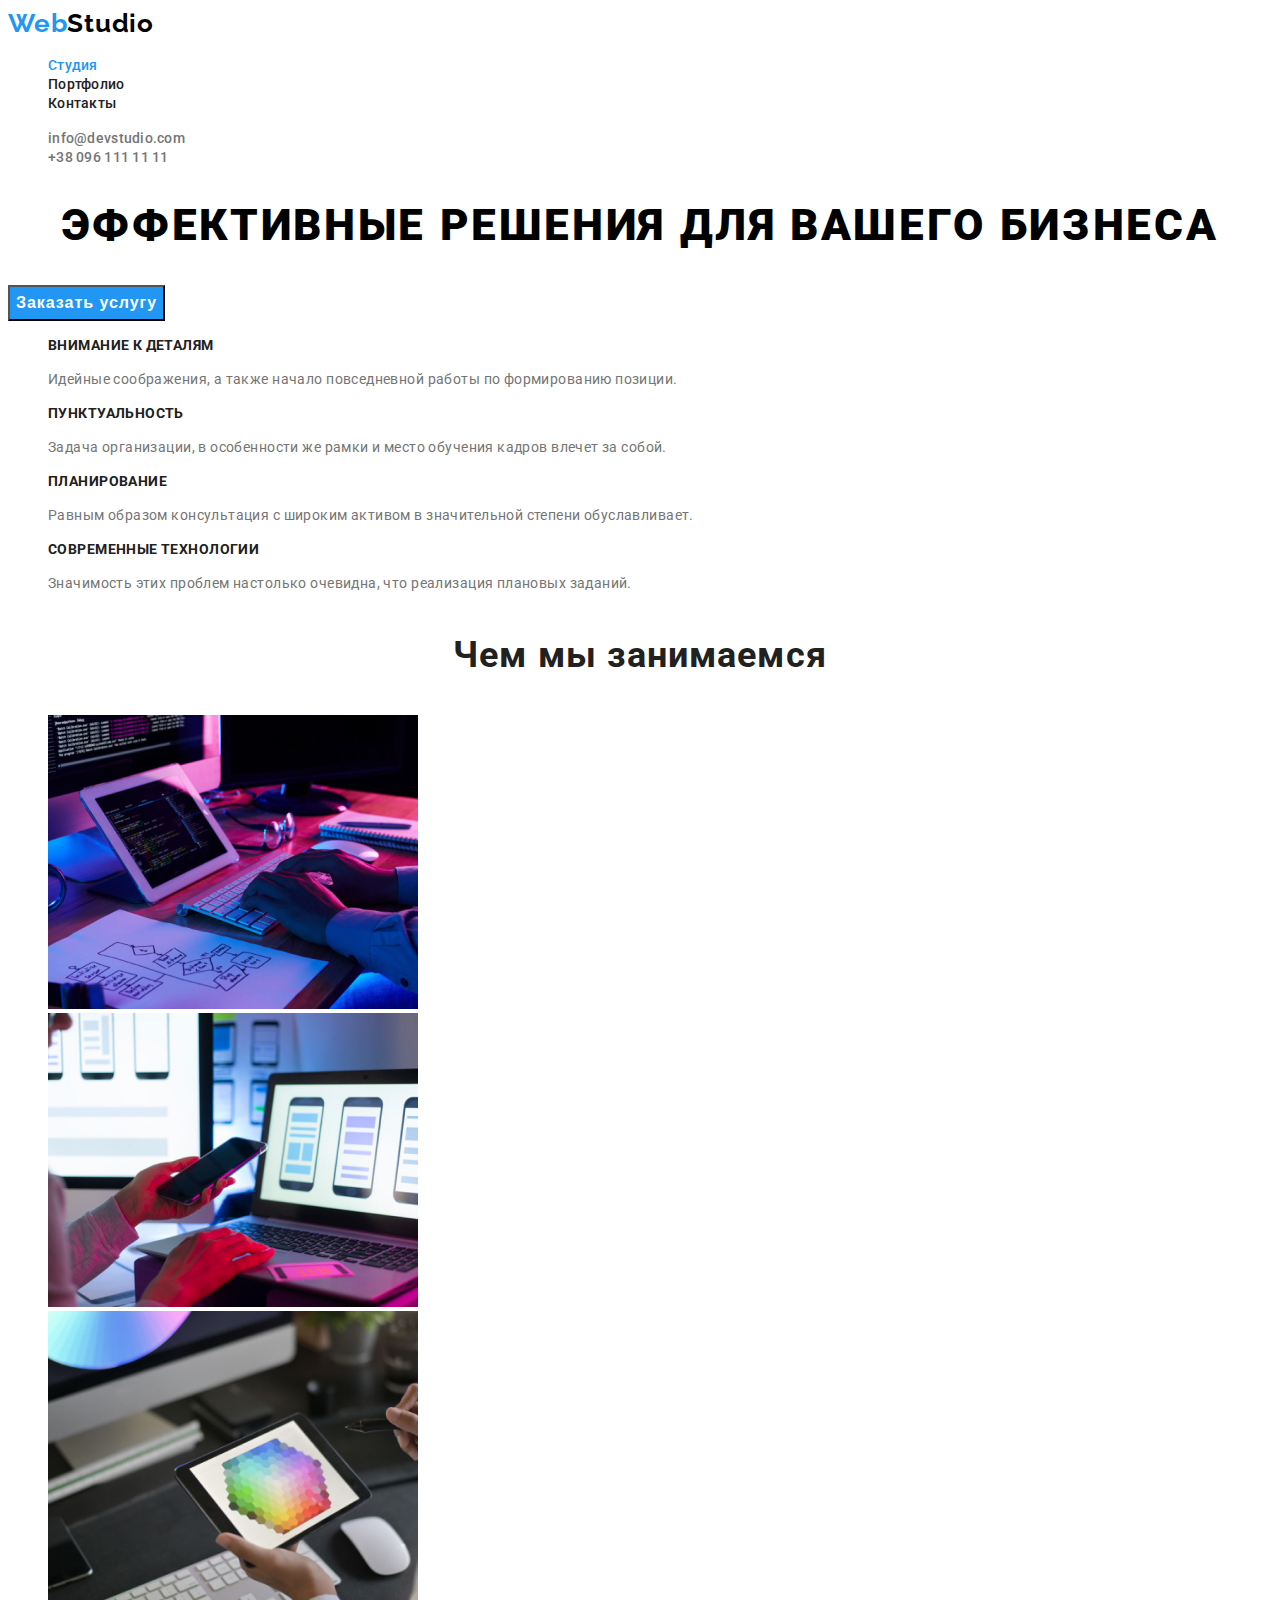
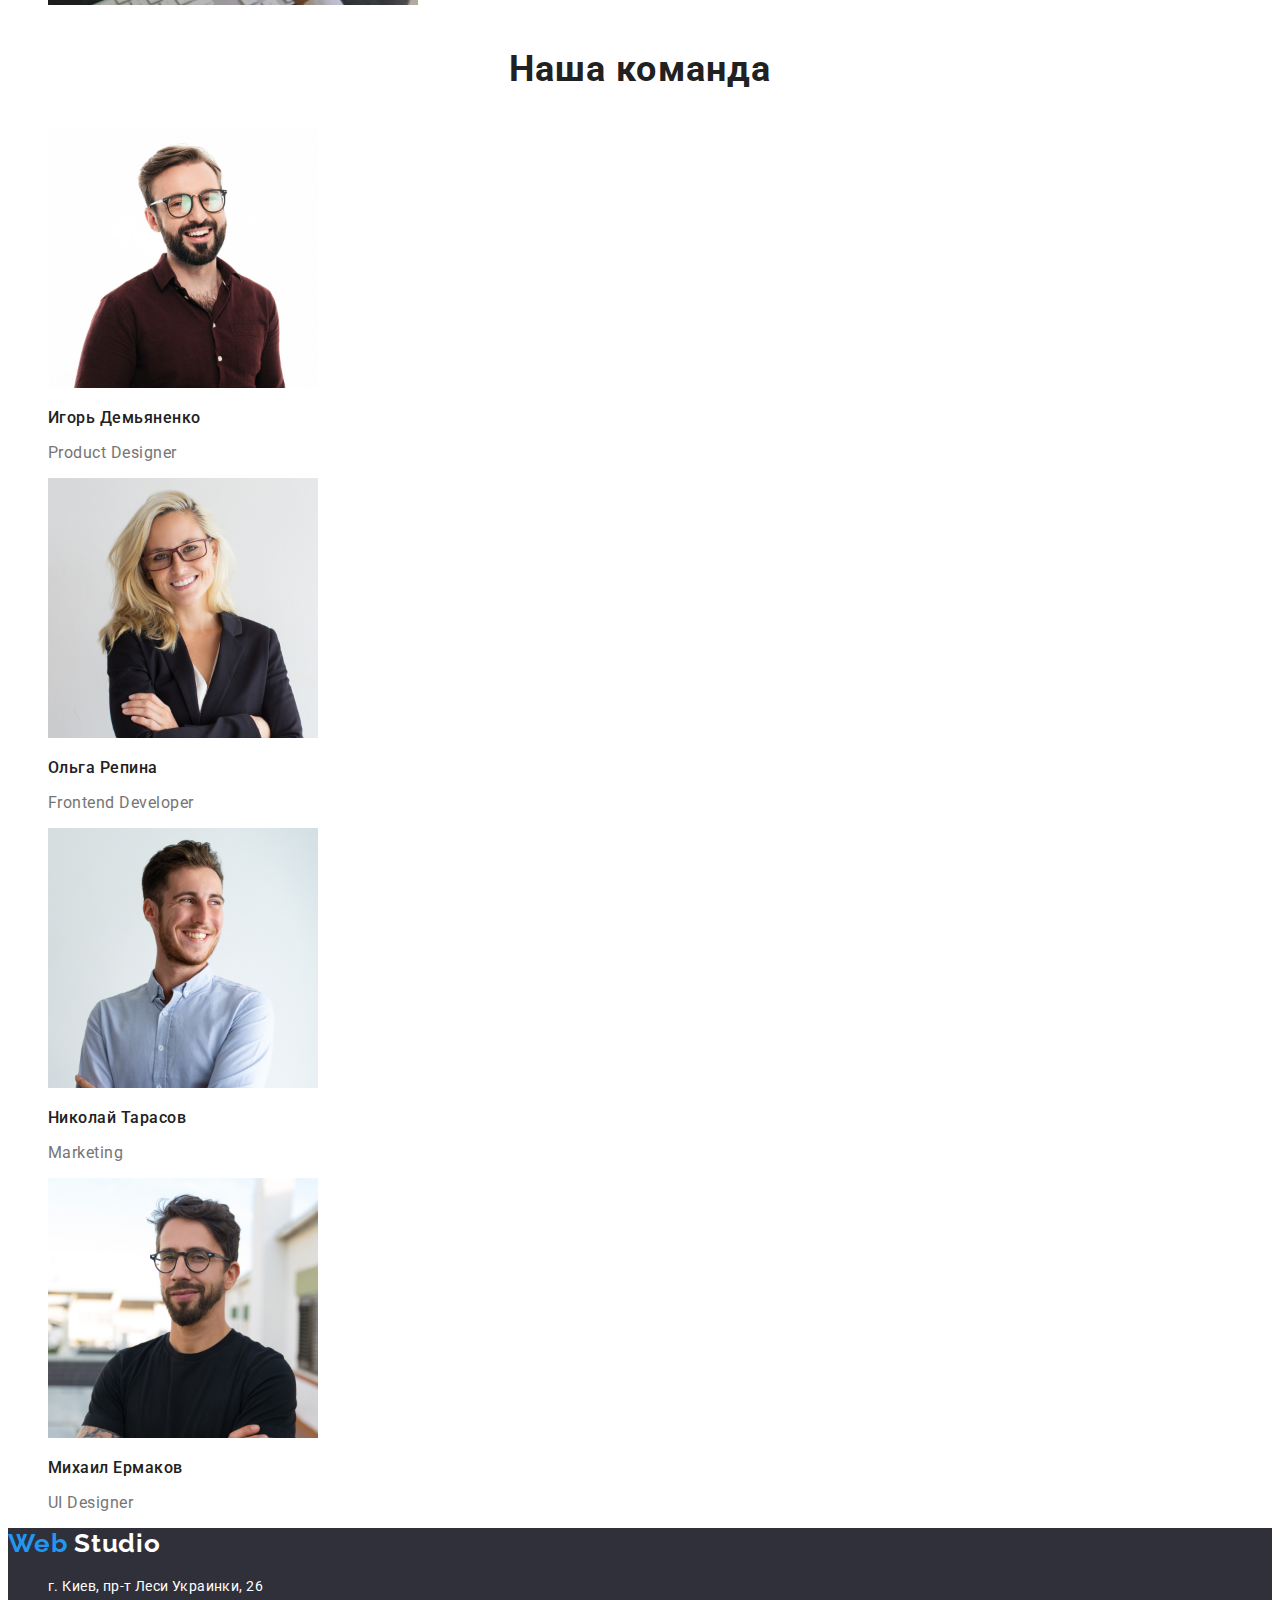
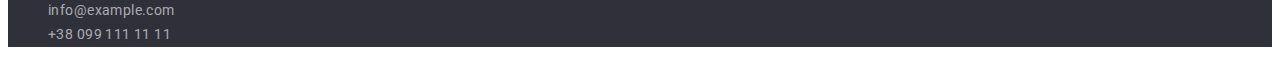
<file: index.html>
<!DOCTYPE html>
<html lang="ru">

<head>
  <meta charset="UTF-8" />
  <meta name="viewport" content="width=device-width, initial-scale=1.0" />
  <title>WebStudio</title>
  <link rel="preconnect" href="https://fonts.gstatic.com">
  <link href="https://fonts.googleapis.com/css2?family=Raleway:wght@700&family=Roboto:wght@400;500;700;900&display=swap"
    rel="stylesheet">
  <link rel="stylesheet" href="./css/style.css">
</head>

<body>
  <!-- Шапка -->
  <header class="header">
    <nav class="navigation">
      <a class="logo" href="./index.html"><span class="logo-color">Web</span>Studio</a>
      <ul class="navigation-list">
        <li class="navigation-list-item">
          <a class="navigation-list-link current" href="./index.html">Студия</a>
        </li>
        <li class="navigation-list-item">
          <a class="navigation-list-link" href="portfolio.html">Портфолио</a>
        </li>
        <li class="navigation-list-item">
          <a class="navigation-list-link" href="#">Контакты</a>
        </li>
      </ul>
    </nav>
    <ul class="contact-list">
      <li class="contact-list-item">
        <a class="contact-list-link" href="mailto:info@devstudio.com">info@devstudio.com</a>
      </li>
      <li>
        <a class="contact-list-link" href="tel:+380961111111">+38 096 111 11 11</a>
      </li>
    </ul>
  </header>
  <main>
    <!-- Герой -->
    <section class="hero">
      <h1 class="hero-title">Эффективные решения для вашего бизнеса</h1>
      <button class="hero-button" type="button">Заказать услугу</button>
    </section>

    <!-- Особенности -->
    <section class="features">
      <h2 class="visually-hidden">Особенности</h2>
      <ul class="features-list">
        <li class="features-item">
          <h3 class="features-title">Внимание к деталям</h3>
          <p class="features-desc">
            Идейные соображения, а также начало повседневной работы по
            формированию позиции.
          </p>
        </li>
        <li class="features-item">
          <h3 class="features-title">Пунктуальность</h3>
          <p class="features-desc">
            Задача организации, в особенности же рамки и место обучения кадров
            влечет за собой.
          </p>
        </li>
        <li class="features-item">
          <h3 class="features-title">Планирование</h3>
          <p class="features-desc">
            Равным образом консультация с широким активом в значительной
            степени обуславливает.
          </p>
        </li>
        <li class="features-item">
          <h3 class="features-title">Современные технологии</h3>
          <p class="features-desc">
            Значимость этих проблем настолько очевидна, что реализация
            плановых заданий.
          </p>
        </li>
      </ul>
    </section>

    <!-- Чем мы занимаемся -->
    <section class="development">
      <h2 class="section-title">Чем мы занимаемся</h2>
      <ul class="development-list">
        <li class="development-item">
          <img class="development-img" src="./images/box-1.jpg" alt="Десктопные приложения" />
        </li>
        <li class="development-item">
          <img class="development-img" src="./images/box-2.jpg" alt="Мобильные приложения" />
        </li>
        <li class="development-item">
          <img class="development-img" src="./images/box-3.jpg" alt="Дизайнерские решения" />
        </li>
      </ul>
    </section>

    <!-- Наша команда -->
    <section class="team">
      <h2 class="section-title">Наша команда</h2>
      <ul class="team-list">
        <li class="team-list-item">
          <img class="team-list-img" src="./images/team-1.jpg" alt="фото Игорь Демьяненко" />
          <h3 class="team-list-title">Игорь Демьяненко</h3>
          <p class="team-list-desc">Product Designer</p>
        </li>
        <li class="team-list-item">
          <img class="team-list-img" src="./images/team-2.jpg" alt="фото Ольга Репина" />
          <h3 class="team-list-title">Ольга Репина</h3>
          <p class="team-list-desc">Frontend Developer</p>
        </li>
        <li class="team-list-item">
          <img class="team-list-img" src="./images/team-3.jpg" alt="фото Николай Тарасов" />
          <h3 class="team-list-title">Николай Тарасов</h3>
          <p class="team-list-desc">Marketing</p>
        </li>
        <li class="team-list-item">
          <img class="team-list-img" src="./images/team-4.jpg" alt="фото Михаил Ермаков" />
          <h3 class="team-list-title">Михаил Ермаков</h3>
          <p class="team-list-desc">UI Designer</p>
        </li>
      </ul>
    </section>
  </main>
  <!-- Футер -->
  <footer class="footer">
    <a class="logo" href="./index.html">
      <span class="logo-color">Web</span>
      <span class="logo-color-footer">Studio</span>
    </a>
    <address>
      <ul class="footer-contact">
        <li class="footer-contact-list">
          <a class="footer-contact-link addr" href="https://goo.gl/maps/dvo8h2LJfjRiSJft5" target="_blank">г. Киев, пр-т
            Леси
            Украинки, 26</a>
        </li>
        <li class="footer-contact-list">
          <a class="footer-contact-link" href="mailto:info@example.com">info@example.com</a>
        </li>

        <li class="footer-contact-list">
          <a class="footer-contact-link" href="tel:+380991111111">+38 099 111 11 11</a>
        </li>
      </ul>
    </address>
  </footer>
</body>

</html>
</file>
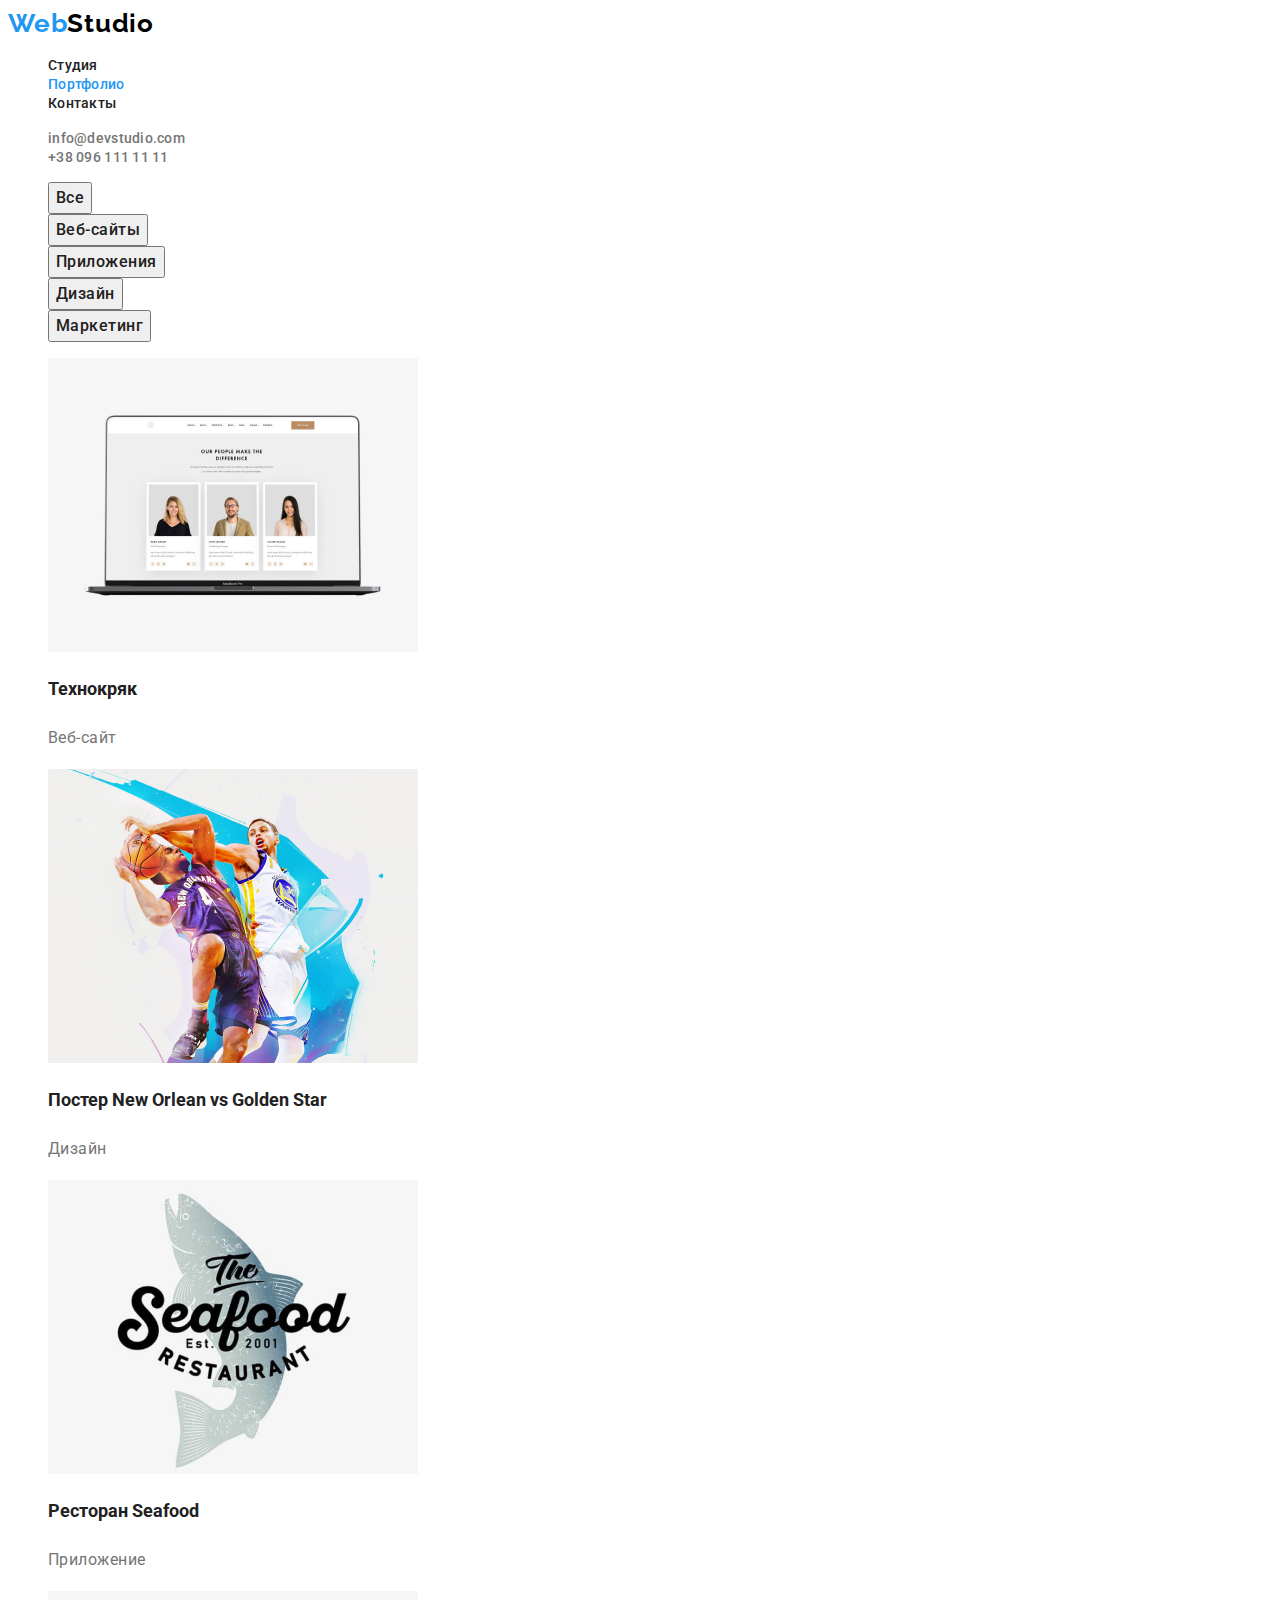
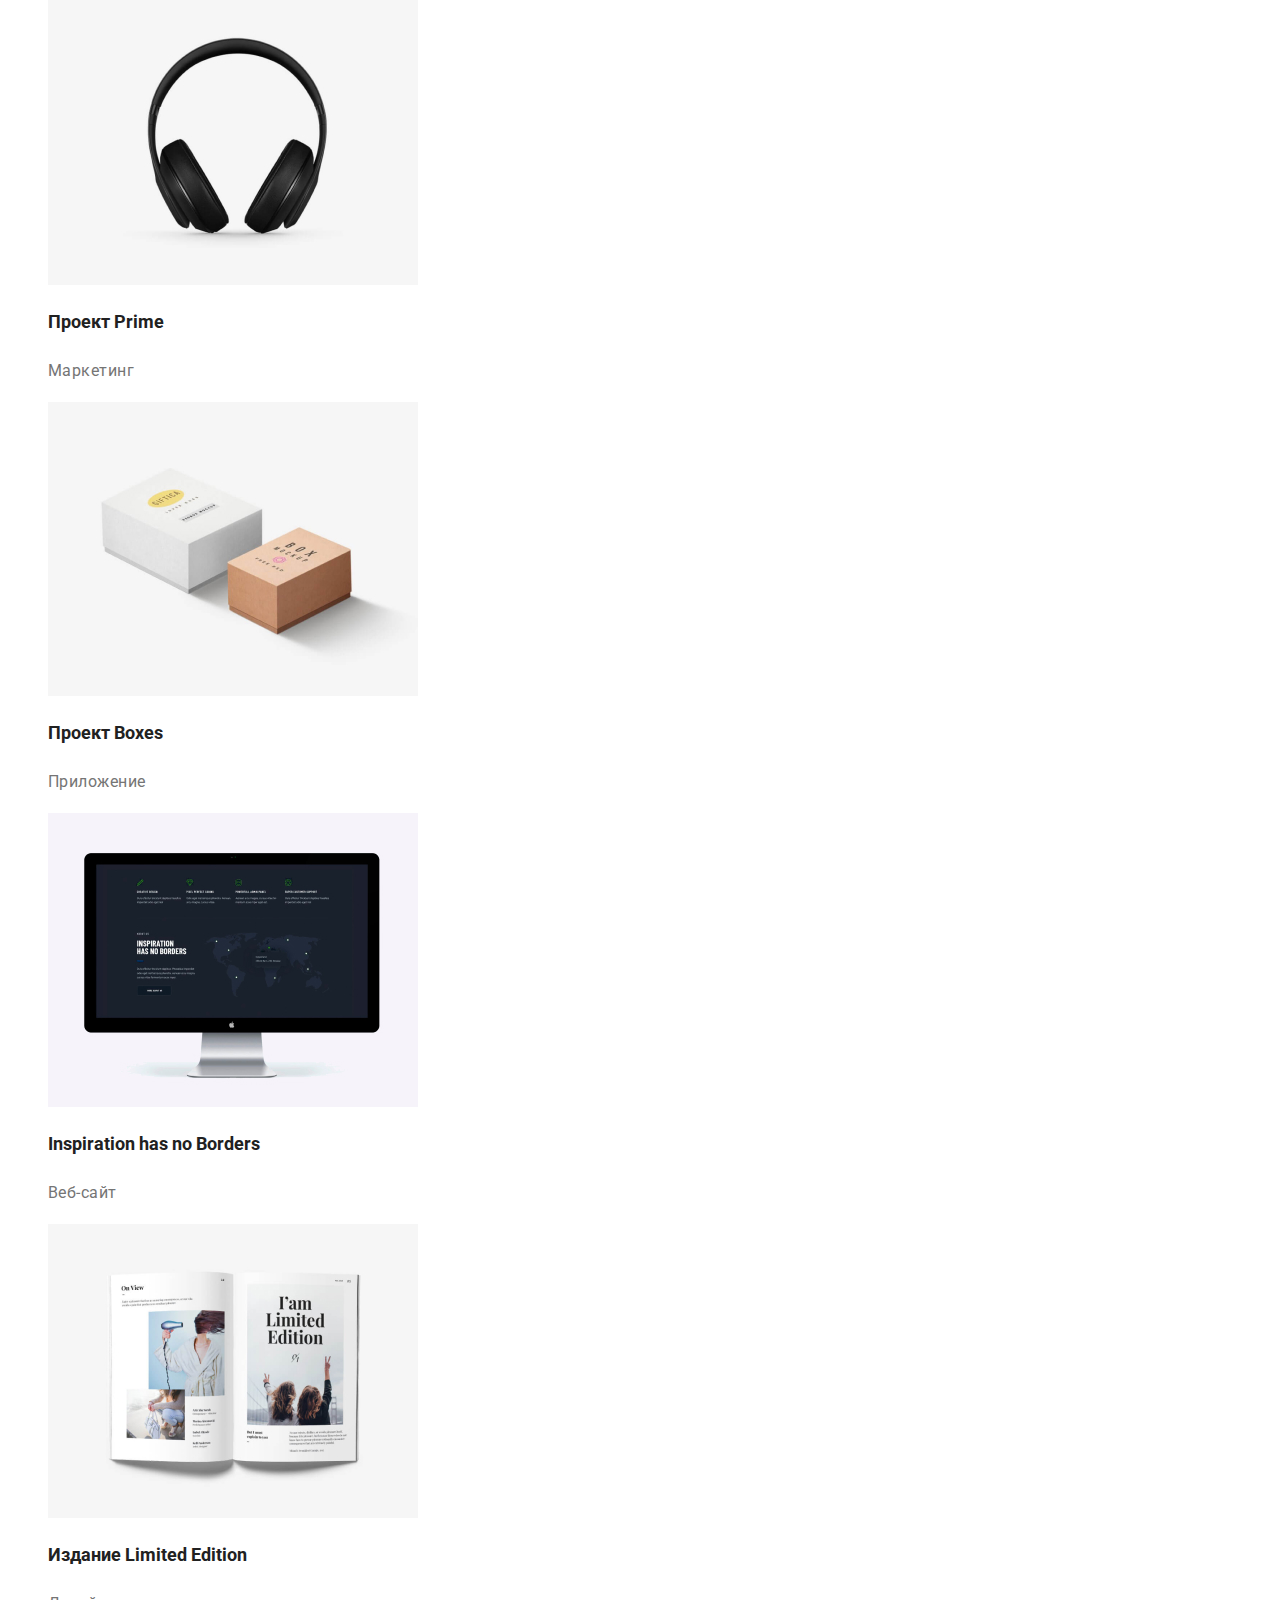
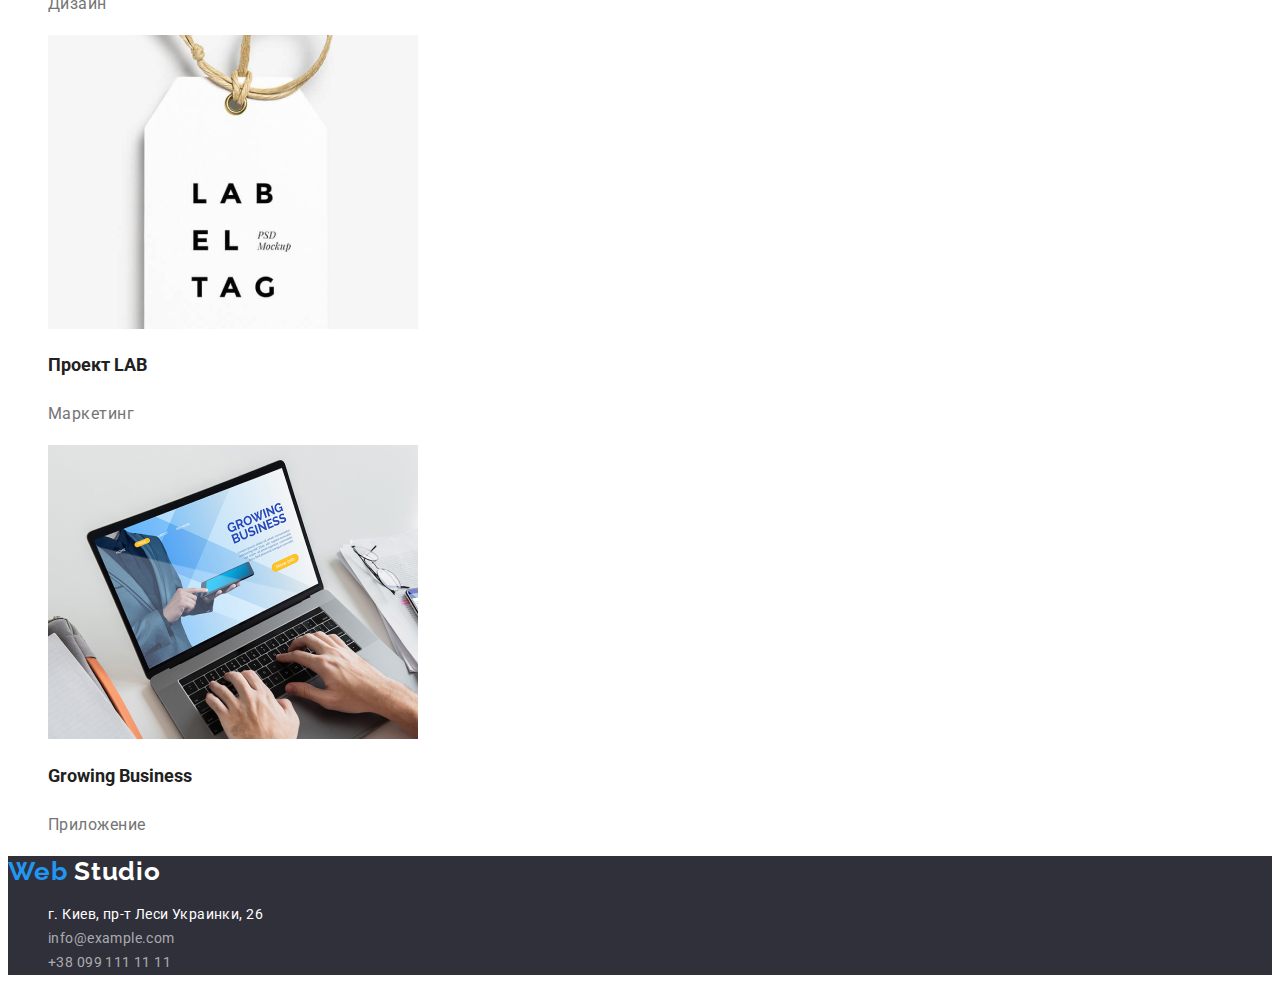
<file: portfolio.html>
<!DOCTYPE html>
<html lang="ru">

<head>
    <meta charset="UTF-8" />
    <meta name="viewport" content="width=device-width, initial-scale=1.0" />
    <title>WebStudio</title>
    <link rel="preconnect" href="https://fonts.gstatic.com">
    <link
        href="https://fonts.googleapis.com/css2?family=Raleway:wght@700&family=Roboto:wght@400;500;700;900&display=swap"
        rel="stylesheet">
    <link rel="stylesheet" href="./css/style.css">
</head>

<body>
    <!-- Шапка -->
    <header class="header">
        <nav class="navigation">
            <a class="logo" href="./index.html"><span class="logo-color">Web</span>Studio</a>
            <ul class="navigation-list">
                <li class="navigation-list-item">
                    <a class="navigation-list-link" href="./index.html">Студия</a>
                </li>
                <li class="navigation-list-item">
                    <a class="navigation-list-link current" href="portfolio.html">Портфолио</a>
                </li>
                <li class="navigation-list-item">
                    <a class="navigation-list-link" href="#">Контакты</a>
                </li>
            </ul>
        </nav>
        <ul class="contact-list">
            <li class="contact-list-item">
                <a class="contact-list-link" href="mailto:info@devstudio.com">info@devstudio.com</a>
            </li>
            <li>
                <a class="contact-list-link" href="tel:+380961111111">+38 096 111 11 11</a>
            </li>
        </ul>
    </header>
    <main>
        <!-- Портфолио -->
        <section class="portfolio">
            <h1 class="visually-hidden">Портфолио</h1>
            <!-- Список фильтров -->
            <ul class="button-list">
                <li class="button-list-item">
                    <button class="button" type="button">Все</button>
                </li>
                <li class="button-list-item">
                    <button class="button" type="button">Веб-сайты</button>
                </li>
                <li class="button-list-item">
                    <button class="button" type="button">Приложения</button>
                </li>
                <li class="button-list-item">
                    <button class="button" type="button">Дизайн</button>
                </li>
                <li class="button-list-item">
                    <button class="button" type="button">Маркетинг</button>
                </li>
            </ul>
            <!-- Список робот -->
            <ul class="portfolio-list">
                <li class="portfolio-list-item">
                    <a class="portfolio-link" href="#">
                        <img class="portfolio-link-img" src="./images/portfolio/technocrack.jpg"
                            alt="Фото веб-сайта Технокряк">
                        <h2 class="portfolio-link-title">Технокряк</h2>
                        <p class="portfolio-link-desc">Веб-сайт</p>
                    </a>
                </li>
                <li class="portfolio-list-item">
                    <a class="portfolio-link" href="#">
                        <img class="portfolio-link-img" src="./images/portfolio/poster-basket.jpg"
                            alt="Дизайн постера New Orlean vs Golden Star">
                        <h2 class="portfolio-link-title">Постер New Orlean vs Golden Star</h2>
                        <p class="portfolio-link-desc">Дизайн</p>
                    </a>
                </li>
                <li class="portfolio-list-item">
                    <a class="portfolio-link" href="#">
                        <img class="portfolio-link-img" src="./images/portfolio/restaurant-seafood.jpg"
                            alt="Фото приложения Seafood">
                        <h2 class="portfolio-link-title">Ресторан Seafood</h2>
                        <p class="portfolio-link-desc">Приложение</p>
                    </a>
                </li>
                <li class="portfolio-list-item">
                    <a class="portfolio-link" href="#">
                        <img class="portfolio-link-img" src="./images/portfolio/project-prime.jpg"
                            alt="Фото проекта Prime">
                        <h2 class="portfolio-link-title">Проект Prime</h2>
                        <p class="portfolio-link-desc">Маркетинг</p>
                    </a>
                </li>
                <li class="portfolio-list-item">
                    <a class="portfolio-link" href="#">
                        <img class="portfolio-link-img" src="./images/portfolio/projecy-boxes.jpg"
                            alt="Фото приложения Boxes">
                        <h2 class="portfolio-link-title">Проект Boxes</h2>
                        <p class="portfolio-link-desc">Приложение</p>
                    </a>
                </li>
                <li class="portfolio-list-item">
                    <a class="portfolio-link" href="#">
                        <img class="portfolio-link-img" src="./images/portfolio/inspiration-has-no-borders.jpg"
                            alt="Фото веб-сайта Inspiration has no Borders">
                        <h2 class="portfolio-link-title">Inspiration has no Borders</h2>
                        <p class="portfolio-link-desc">Веб-сайт</p>
                    </a>
                </li>
                <li class="portfolio-list-item">
                    <a class="portfolio-link" href="#">
                        <img class="portfolio-link-img" src="./images/portfolio/limited-editoin.jpg"
                            alt="Фото дизайна издания Limited Edition">
                        <h2 class="portfolio-link-title">Издание Limited Edition</h2>
                        <p class="portfolio-link-desc">Дизайн</p>
                    </a>
                </li>
                <li class="portfolio-list-item">
                    <a class="portfolio-link" href="#">
                        <img class="portfolio-link-img" src="./images/portfolio/project-lab.jpg" alt="Фото проекта LAB">
                        <h2 class="portfolio-link-title">Проект LAB</h2>
                        <p class="portfolio-link-desc">Маркетинг</p>
                    </a>
                </li>
                <li class="portfolio-list-item">
                    <a class="portfolio-link" href="#">
                        <img class="portfolio-link-img" src="./images/portfolio/growing-busibess.jpg"
                            alt="Фото приложения Growing Business">
                        <h2 class="portfolio-link-title">Growing Business</h2>
                        <p class="portfolio-link-desc">Приложение</p>
                    </a>
                </li>
            </ul>
        </section>

    </main>
    <!-- Футер -->
    <footer class="footer">
        <a class="logo" href="./index.html">
            <span class="logo-color">Web</span>
            <span class="logo-color-footer">Studio</span>
        </a>
        <address>
            <ul class="footer-contact">
                <li class="footer-contact-list">
                    <a class="footer-contact-link addr" href="https://goo.gl/maps/dvo8h2LJfjRiSJft5" target="_blank">г.
                        Киев, пр-т
                        Леси
                        Украинки, 26</a>
                </li>
                <li class="footer-contact-list">
                    <a class="footer-contact-link" href="mailto:info@example.com">info@example.com</a>
                </li>

                <li class="footer-contact-list">
                    <a class="footer-contact-link" href="tel:+380991111111">+38 099 111 11 11</a>
                </li>
            </ul>
        </address>
    </footer>
</body>

</html>
</file>
<file: css/style.css>
:root {
  --main-font: "Roboto", sans-serif;
  --logo-font: "Raleway", sans-serif;
  --accent-color: #2196f3;
  --main-color: #757575;
  --title-color: #212121;
  --hero-title-color: #ffffff;
  --first-logo-color: #000000;
  --secondary-logo-color: #ffffff;
  --footer-addr-color: #ffffff;
  --footer-contact-color: rgba(255, 255, 255, 0.6);
  --footer-background-color: #2f303a;
  --white: #ffffff;
}

/* ==================== INDEX.HTML ==================== */

/* ========== GENERAL STYLES ========== */
body {
  font-family: var(--main-font);
}
a {
  text-decoration: none;
}

ul {
  list-style: none;
}

address {
  font-style: normal;
}

.section-title {
  font-weight: 700;
  font-size: 36px;
  line-height: 1.667;
  text-align: center;
  letter-spacing: 0.03em;
  color: var(--title-color);
}

/* ========== HEADER ========== */

.header .current {
  color: var(--accent-color);
}

.logo {
  font-family: var(--logo-font);
  font-weight: 700;
  font-size: 26px;
  line-height: 1.192;
  letter-spacing: 0.03em;
  color: var(--first-logo-color);
}

.logo .logo-color {
  color: var(--accent-color);
}

.navigation-list-link {
  font-weight: 500;
  font-size: 14px;
  line-height: 1.143;
  letter-spacing: 0.02em;
  color: var(--title-color);
}

.navigation-list-link:hover,
.navigation-list-link:focus {
  color: var(--accent-color);
}

.contact-list-link {
  font-weight: 500;
  font-size: 14px;
  line-height: 1.143;
  letter-spacing: 0.02em;
  color: var(--main-color);
}

.contact-list-link:hover,
.contact-list-link:focus {
  color: var(--accent-color);
}

/* ========== HERO ========== */
.hero-title {
  font-weight: 900;
  font-size: 44px;
  line-height: 1.364;
  text-align: center;
  letter-spacing: 0.06em;
  text-transform: uppercase;
  /* color: var(--hero-title-color); */
}

.hero-button {
  font-weight: 700;
  font-size: 16px;
  line-height: 1.875;
  /* display: flex;
  align-items: center;
  text-align: center; */
  letter-spacing: 0.06em;
  color: var(--hero-title-color);
  background-color: var(--accent-color);
}

/* ========== FEATURES ========== */
.visually-hidden {
  position: absolute;
  width: 1px;
  height: 1px;
  margin: -1px;
  border: 0;
  padding: 0;

  white-space: nowrap;
  clip-path: inset(100%);
  clip: rect(0 0 0 0);
  overflow: hidden;
}
.features-title {
  font-weight: 700;
  font-size: 14px;
  line-height: 1.143;
  letter-spacing: 0.03em;
  text-transform: uppercase;
  color: var(--title-color);
}
.features-desc {
  font-weight: normal;
  font-size: 14px;
  line-height: 1.715;
  letter-spacing: 0.03em;
  color: var(--main-color);
}

/* ========== DEVELOPMENT ========== */

.development-img {
  width: 370px;
  height: 294px;
}

/* ========== TEAM ========== */
.team-list-img {
  width: 270px;
  height: 260px;
}

.team-list-title {
  font-weight: 500;
  font-size: 16px;
  line-height: 1.188;
  /* text-align: center; */
  letter-spacing: 0.03em;
  color: var(--title-color);
}

.team-list-desc {
  font-weight: 400;
  font-size: 16px;
  line-height: 1.188;
  /* text-align: center; */
  letter-spacing: 0.03em;
  color: var(--main-color);
}

/* ========== FOOTER ========== */
.logo .logo-color-footer {
  color: var(--secondary-logo-color);
}

.footer-contact-link {
  font-weight: 400;
  font-size: 14px;
  line-height: 1.714;
  letter-spacing: 0.03em;
  color: var(--footer-contact-color);
}

.footer-contact-link.addr {
  color: var(--footer-addr-color);
}

.footer {
  background-color: var(--footer-background-color);
}

.footer-contact-link:hover,
.footer-contact-link:focus {
  color: var(--accent-color);
}

/* ==================== PORTFOLIO.HTML ==================== */

/* ========== FILTERS ========== */

.button {
  font-family: inherit;
  font-weight: 500;
  font-size: 16px;
  line-height: 1.625;
  text-align: center;
  letter-spacing: 0.03em;
  color: var(--title-color);
}

.button:hover,
.button:focus {
  color: var(--white);
  background-color: var(--accent-color);
}

/* ========== PORTFOLIO LIST ========== */
.portfolio-link-img {
  width: 370px;
  height: 294px;
}
.portfolio-link-title {
  font-weight: 700;
  font-size: 18px;
  line-height: 2;
  color: var(--title-color);
}

.portfolio-link-desc {
  font-weight: 400;
  font-size: 16px;
  line-height: 1.875;
  letter-spacing: 0.03em;
  color: var(--main-color);
}
</file>
